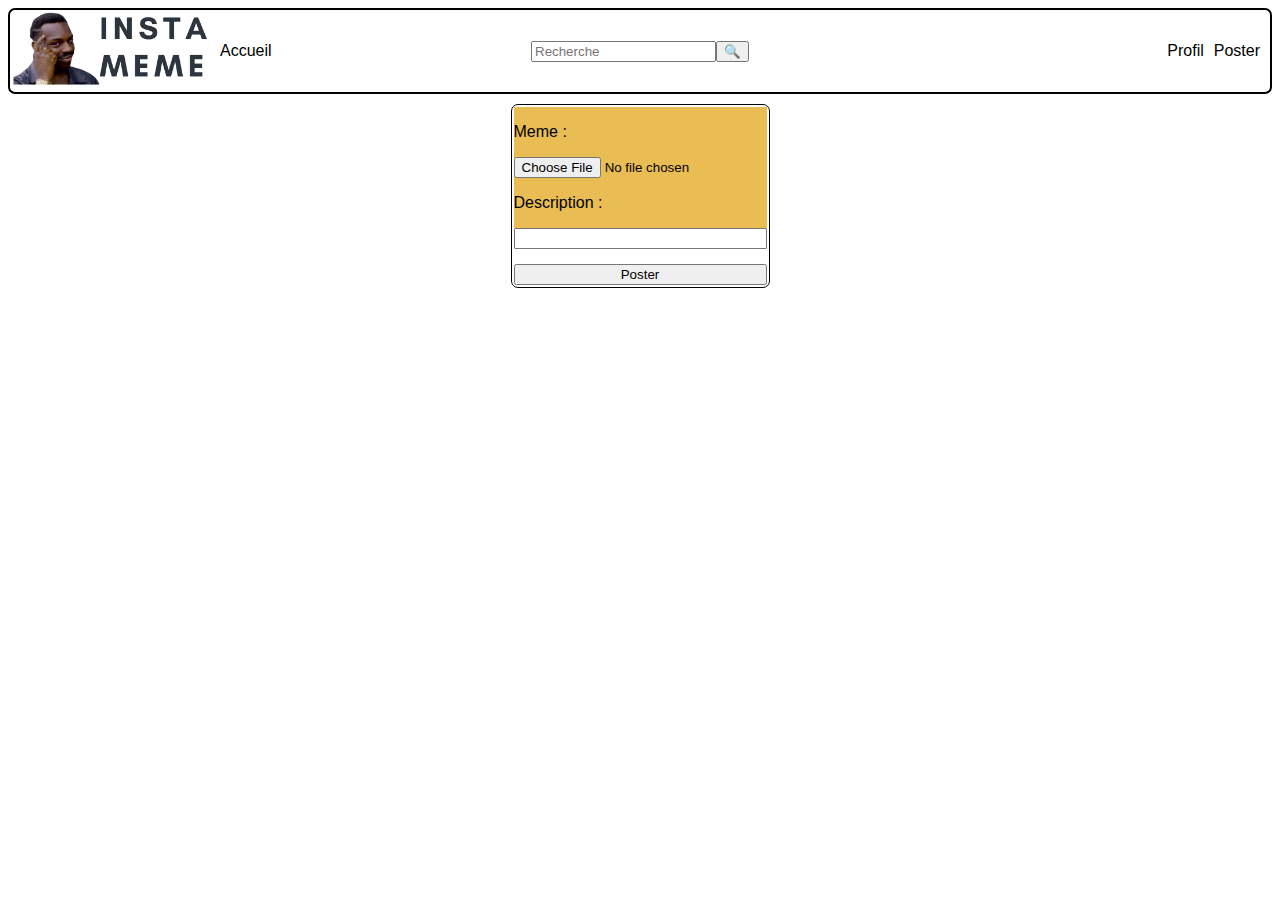
<file: post.html>
<!DOCTYPE html>
<html lang="en">

<head>

    <link rel="apple-touch-icon" sizes="180x180" href="favicon/apple-touch-icon.png">
    <link rel="icon" type="image/png" sizes="32x32" href="favicon/favicon-32x32.png">
    <link rel="icon" type="image/png" sizes="16x16" href="favicon/favicon-16x16.png">
    <link rel="manifest" href="favicon/site.webmanifest">
    <link rel="mask-icon" href="favicon/safari-pinned-tab.svg" color="#5bbad5">
    <meta name="msapplication-TileColor" content="#da532c">
    <meta name="theme-color" content="#ffffff">



    <link rel="stylesheet" href="style.css">
    <meta charset="UTF-8">
    <meta http-equiv="X-UA-Compatible" content="IE=edge">
    <meta name="viewport" content="width=device-width, initial-scale=1.0">
    <title>Instameme</title>
</head>

<body>
    <header>
        <div id="navbar-left">
            <a href="index.html"><img src="img/logo_dark.png" id="logo"></a>
            <a href="index.html" home"> Accueil </a>
        </div>
        <div id="center">
            <form id="search">
                <input id="searchbar" type="text" placeholder="Recherche">
                <button id="searchbutton">🔍</button>
            </form>
        </div>
        <div id="navbar-right">
            <a href="post.html" id="post"> Poster </a>
            <a href="user.html" id="profile"> Profil </a>
        </div>
    </header>

    <div id="content">
        <form id="new-post">
            <div id="post-top">
                <p> Meme : </p>
                <input type="file" id="file">
                <p> Description : </p>
                <input type="text" id="desc">
            </div>
            <button id="upload">Poster</button>
        </form>
    </div>

</body>

</html>
</file>
<file: style.css>
/* INDEX PAGE AND HEADER */

body {
    font-family: 'Segoe UI', Tahoma, Geneva, Verdana, sans-serif;
}

header {
    display: flex;
    flex-direction: row;
    justify-content: space-between;
    align-items: center;
    border: 2px solid black;
    border-radius: 7px;

}


#search {
    display: flex;
    justify-content: center;
}

#home {
    padding-left: 10px;
}

#profile,
#post {
    margin-right: 10px;
}

#navbar-left {
    width: 25%;
    display: flex;
    align-items: center;

}

#navbar-center {
    display: flex;
    align-items: center;
}

#navbar-right {
    width: 25%;
    display: flex;
    align-items: center;
    justify-self: flex-end;
    flex-direction: row-reverse;

}

#logo {
    width: 200px;
    margin-right: 10px;
}

a {
    color: black;
    text-decoration: none;
}

a:hover {
    text-decoration: underline;
    color: black;

}

/* MEME CARD */


#content {
    display: flex;
    flex-direction: row;
    align-items: center;
    margin-top: 10px;
    flex-wrap: wrap;
    justify-content: space-evenly;
}

.card {
    border-radius: 7px;
    display: flex;
    flex-direction: column;
    width: 30%;
    margin-bottom: 2.5%;
    background-color: rgba(223, 160, 11, 0.7);
    perspective: 1000px;

}

.card * {
    opacity: 0;
}

.card-back {
    position: absolute;
    top: 25%;

}

.unflipped {
    transform: rotateY(180deg);
}

.unflipped:hover {
    transform: rotateY(0deg);
    transform-style: preserve-3d;
    transition: all 1s;
}

.card:hover * {
    opacity: 1;
}

.flipped * {
    opacity: 1;
}

.username {
    margin-top: 5px;
    margin-left: 10px;
}

.like {
    color: red;
    font-weight: bold;
    border-radius: 100px;
    border: 2px solid red;
    padding: 4px;
}

.like:hover {
    background-color: red;
    color: white;
    transition: all 0.4s;
    cursor: pointer;
}

.repost a {
    font-weight: bold;
    border-radius: 100px;
    border: 2px solid black;
    padding: 4px;
    text-decoration: none;
}

.repost a:hover {
    background-color: black;
    color: white;
    transition: all 0.4s;
    cursor: pointer;
}


.meme {
    padding: 4px;
    width: 90%;
    margin-left: 12px;
}

.comments {
    border: 1px solid black;
    border-radius: 7px;
}

.comments li {
    list-style: none;
    margin-left: -30px;
}

.commentinput {
    display: block;
    margin: 0 auto;
    width: 85%;
    border-radius: 5px;
    background-color: #eee;
    border-color: rgba(223, 160, 11, 0.7);
    margin-bottom: 3px;

}

.commentbar {
    display: flex;
    flex-direction: row;
}

.commentbutton {
    margin-bottom: 1px;
}

.commentbar:focus {
    outline: none;
}

.actions {
    display: flex;
    justify-content: space-between;
}

.card-bottom {
    padding: 5px;
}



/* MEME PAGE */
.meme-big {
    background-color: rgba(223, 160, 11, 0.7);
    display: flex;
    flex-direction: row;
}

.meme-big-left {
    display: flex;
    flex-direction: row;

}

.meme-big-right {
    display: flex;
    flex-direction: column;
}

/* POST */

#new-post {
    display: flex;
    flex-direction: column;
    padding: 2px;
    border: 1px solid black;
    border-radius: 7px;
}

#post-top {
    display: flex;
    flex-direction: column;
    background-color: rgba(223, 160, 11, 0.7);
}

#upload {
    display: flex;
    flex-direction: row;
    align-items: flex-end;
    margin-top: 15px;
    justify-content: center;
}
</file>
